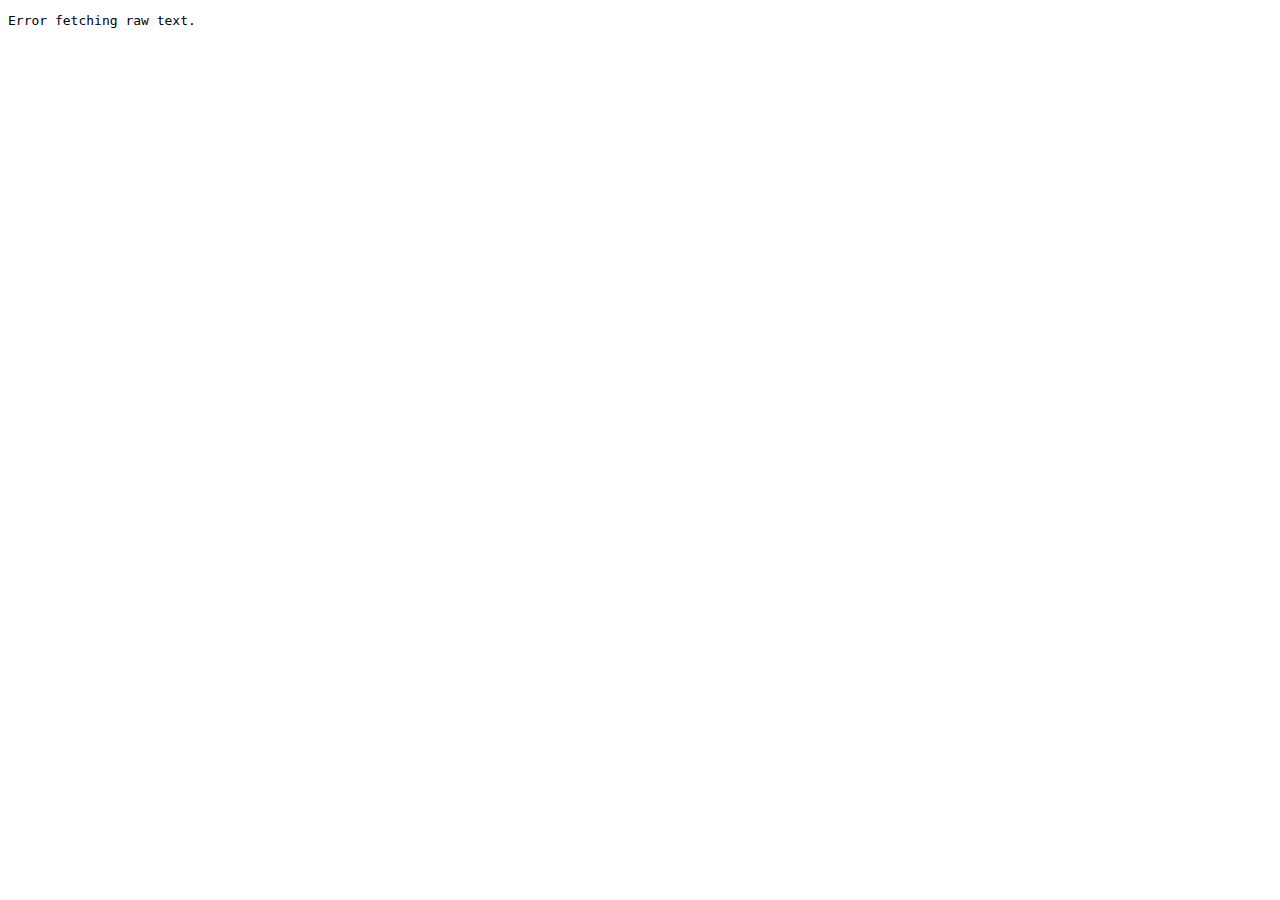
<file: raw/index.html>
<!DOCTYPE html>
<html lang="en">
<head>
    <meta charset="UTF-8">
    <meta name="viewport" content="width=device-width, initial-scale=1.0">
    <title>Raw Text Viewer</title>
</head>
<body>
    <pre id="rawText"></pre>

    <script>
        // GitHub raw file URL
        var githubRawUrl = 'https://raw.githubusercontent.com/PrpleMoon/Purples-Pack/main/Packwiz/pack.toml';

        // Fetch the raw text from GitHub
        fetch(githubRawUrl)
            .then(response => response.text())
            .then(data => {
                // Display the raw text on the page
                document.getElementById('rawText').innerText = data;
            })
            .catch(error => {
                console.error('Error fetching raw text:', error);
                document.getElementById('rawText').innerText = 'Error fetching raw text.';
            });
    </script>
</body>
</html>
</file>
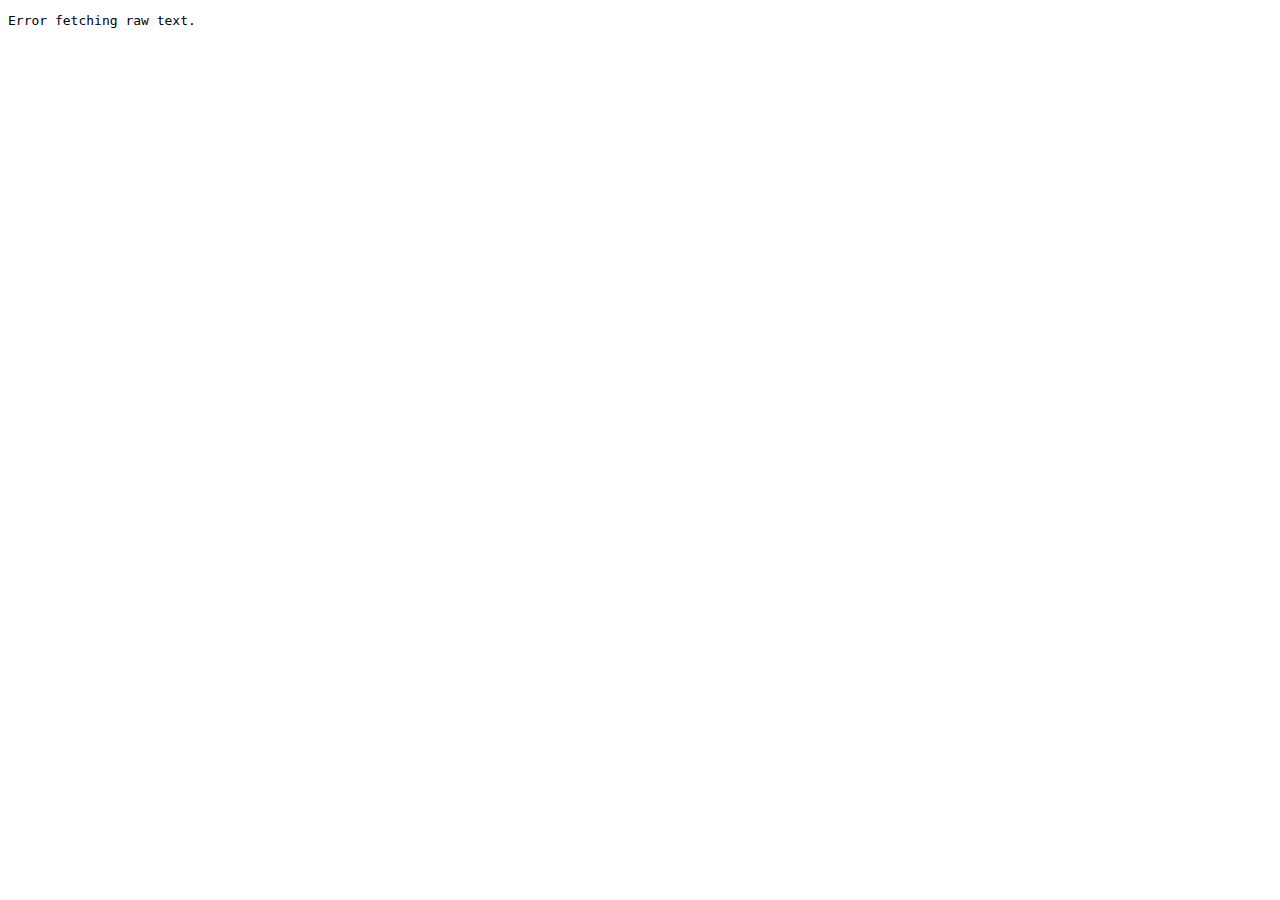
<file: raw.html>
<!DOCTYPE html>
<html lang="en">
<head>
    <meta charset="UTF-8">
    <meta name="viewport" content="width=device-width, initial-scale=1.0">
    <title>pack.toml</title>
</head>
<body>
    <pre id="rawText"></pre>

    <script>
        // GitHub raw file URL
        var githubRawUrl = 'https://raw.githubusercontent.com/PrpleMoon/Purples-Pack/main/Packwiz/pack.toml';

        // Fetch the raw text from GitHub
        fetch(githubRawUrl)
            .then(response => response.text())
            .then(data => {
                // Display the raw text on the page
                document.getElementById('rawText').innerText = data;
            })
            .catch(error => {
                console.error('Error fetching raw text:', error);
                document.getElementById('rawText').innerText = 'Error fetching raw text.';
            });
    </script>
</body>
</html>
</file>
